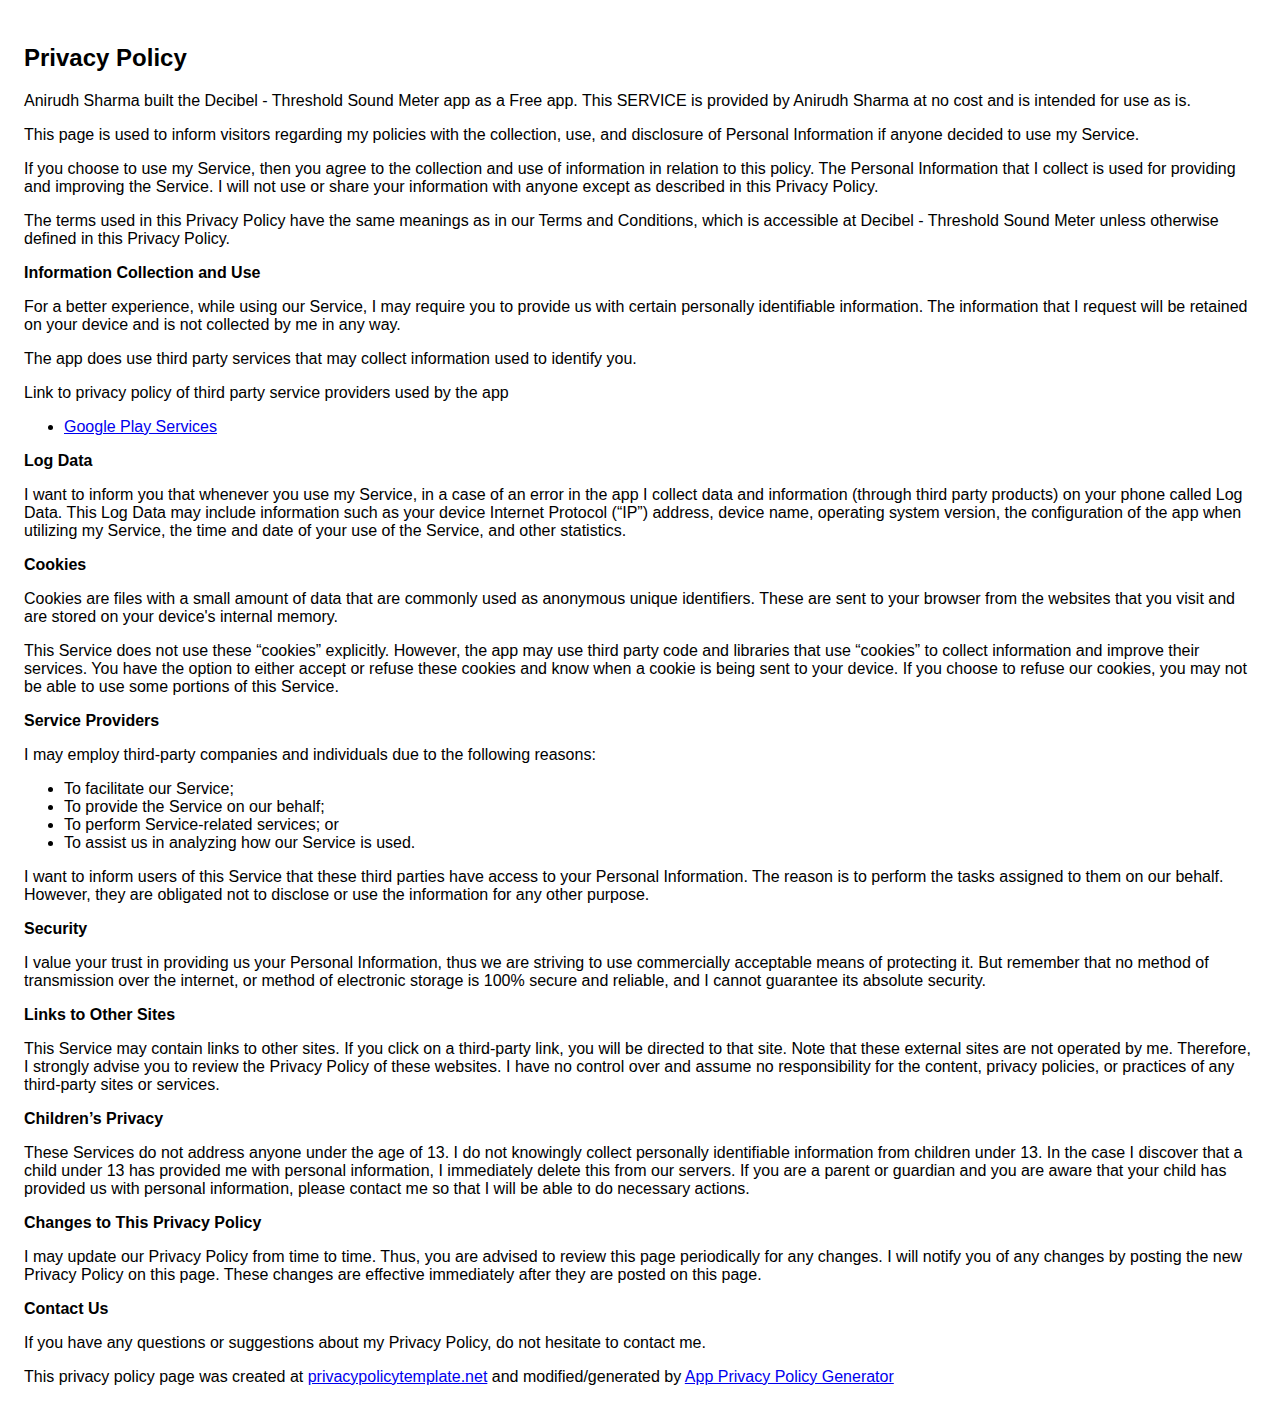
<file: decibel_privacy_policy.html>
<!DOCTYPE html>
<html>
<head>
    <meta charset='utf-8'>
    <meta name='viewport' content='width=device-width'>
    <title>Privacy Policy</title>
    <style> body { font-family: 'Helvetica Neue', Helvetica, Arial, sans-serif; padding:1em; } </style>
</head>
<body>
<h2>Privacy Policy</h2> <p> Anirudh Sharma built the Decibel - Threshold Sound Meter app as a Free app. This SERVICE is provided by
                Anirudh Sharma at no cost and is intended for use as is.
              </p> <p>This page is used to inform visitors regarding my policies with the collection, use, and disclosure
                of Personal Information if anyone decided to use my Service.
              </p> <p>If you choose to use my Service, then you agree to the collection and use of information in
                relation to this policy. The Personal Information that I collect is used for providing and improving
                the Service. I will not use or share your information with anyone except as described
                in this Privacy Policy.
              </p> <p>The terms used in this Privacy Policy have the same meanings as in our Terms and Conditions, which is
                accessible at Decibel - Threshold Sound Meter unless otherwise defined in this Privacy Policy.
              </p> <p><strong>Information Collection and Use</strong></p> <p>For a better experience, while using our Service, I may require you to provide us with certain
                personally identifiable information. The information that I request will be retained on your device and is not collected by me in any way.
              </p> <p>The app does use third party services that may collect information used to identify you.</p> <div><p>Link to privacy policy of third party service providers used by the app</p> <ul><li><a href="https://www.google.com/policies/privacy/" target="_blank">Google Play Services</a></li><!----><!----><!----><!----><!----><!----><!----></ul></div> <p><strong>Log Data</strong></p> <p> I want to inform you that whenever you use my Service, in a case of
                an error in the app I collect data and information (through third party products) on your phone
                called Log Data. This Log Data may include information such as your device Internet Protocol (“IP”) address,
                device name, operating system version, the configuration of the app when utilizing my Service,
                the time and date of your use of the Service, and other statistics.
              </p> <p><strong>Cookies</strong></p> <p>Cookies are files with a small amount of data that are commonly used as anonymous unique identifiers.
                These are sent to your browser from the websites that you visit and are stored on your device's internal
                memory.
              </p> <p>This Service does not use these “cookies” explicitly. However, the app may use third party code and
                libraries that use “cookies” to collect information and improve their services. You have the option to
                either accept or refuse these cookies and know when a cookie is being sent to your device. If you choose
                to refuse our cookies, you may not be able to use some portions of this Service.
              </p> <p><strong>Service Providers</strong></p> <p> I may employ third-party companies and individuals due to the following reasons:</p> <ul><li>To facilitate our Service;</li> <li>To provide the Service on our behalf;</li> <li>To perform Service-related services; or</li> <li>To assist us in analyzing how our Service is used.</li></ul> <p> I want to inform users of this Service that these third parties have access to
                your Personal Information. The reason is to perform the tasks assigned to them on our behalf. However,
                they are obligated not to disclose or use the information for any other purpose.
              </p> <p><strong>Security</strong></p> <p> I value your trust in providing us your Personal Information, thus we are striving
                to use commercially acceptable means of protecting it. But remember that no method of transmission over
                the internet, or method of electronic storage is 100% secure and reliable, and I cannot guarantee
                its absolute security.
              </p> <p><strong>Links to Other Sites</strong></p> <p>This Service may contain links to other sites. If you click on a third-party link, you will be directed
                to that site. Note that these external sites are not operated by me. Therefore, I strongly
                advise you to review the Privacy Policy of these websites. I have no control over
                and assume no responsibility for the content, privacy policies, or practices of any third-party sites
                or services.
              </p> <p><strong>Children’s Privacy</strong></p> <p>These Services do not address anyone under the age of 13. I do not knowingly collect
                personally identifiable information from children under 13. In the case I discover that a child
                under 13 has provided me with personal information, I immediately delete this from
                our servers. If you are a parent or guardian and you are aware that your child has provided us with personal
                information, please contact me so that I will be able to do necessary actions.
              </p> <p><strong>Changes to This Privacy Policy</strong></p> <p> I may update our Privacy Policy from time to time. Thus, you are advised to review
                this page periodically for any changes. I will notify you of any changes by posting
                the new Privacy Policy on this page. These changes are effective immediately after they are posted on
                this page.
              </p> <p><strong>Contact Us</strong></p> <p>If you have any questions or suggestions about my Privacy Policy, do not hesitate to contact
                me.
              </p> <p>This privacy policy page was created at <a href="https://privacypolicytemplate.net" target="_blank">privacypolicytemplate.net</a>
                and modified/generated by <a href="https://app-privacy-policy-generator.firebaseapp.com/" target="_blank">App
                  Privacy Policy Generator</a></p>
</body>
</html>
</file>
